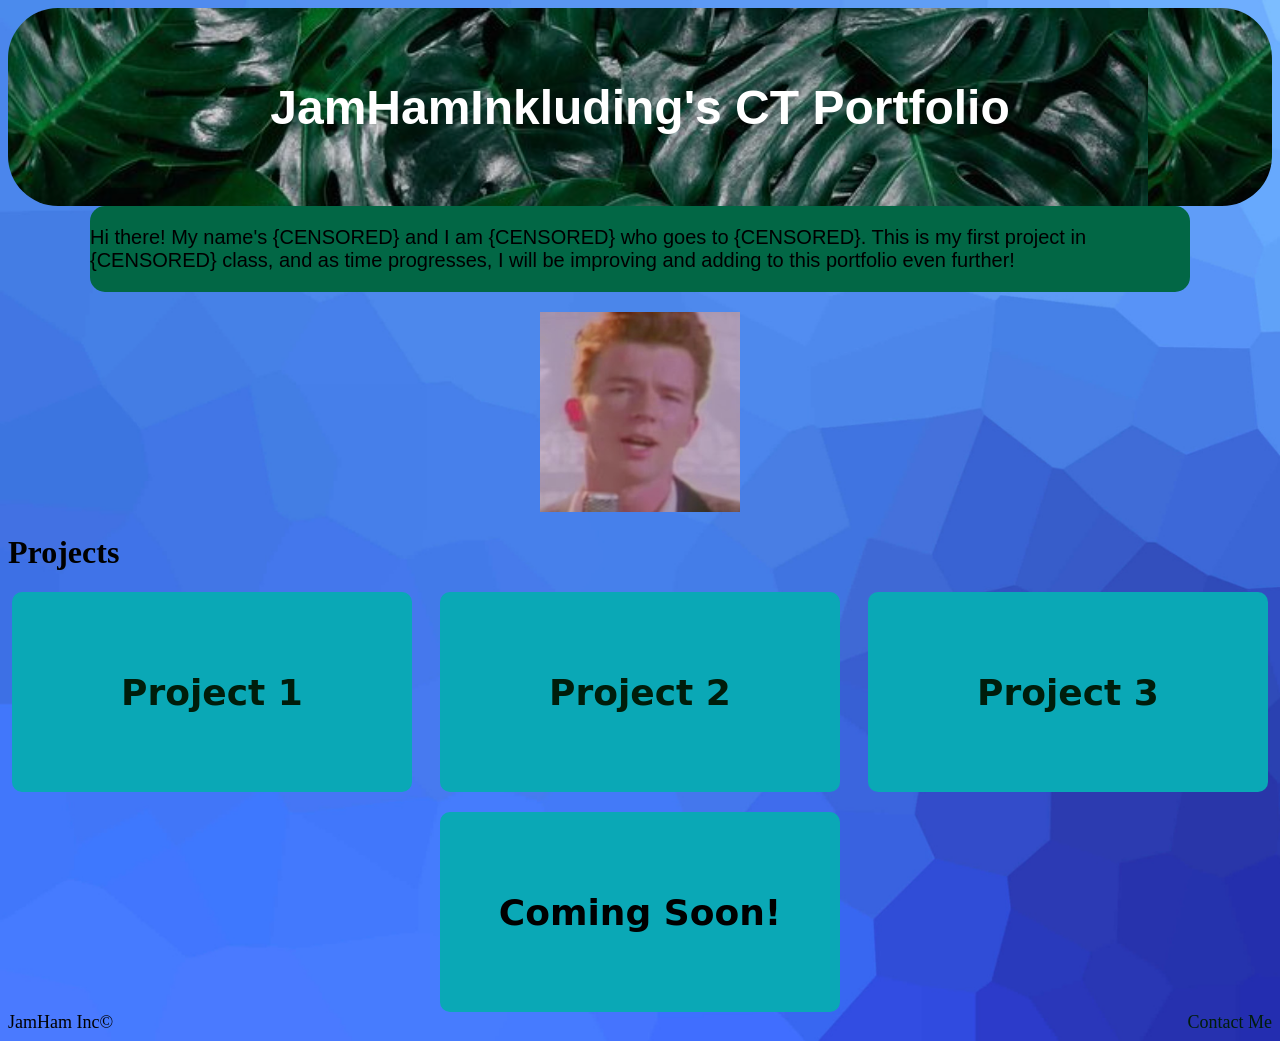
<file: index.html>
<!DOCTYPE html>
<html lang="en">

<head>
    <meta charset="UTF-8">
    <meta name="viewport" content="width=device-width, initial-scale=1.0">
    <title>Jamham's Portfolio</title>
    <link rel="stylesheet" href="styles.css">
</head>

<body>
    <div class="page-layout">
        <header>
            <div class="headbox">
                <h1>JamHamInkluding's CT Portfolio</h1>
            </div>
        </header>
        <main>
            <div class="container">
                <div class="intro">
                    <p>Hi there! My name's {CENSORED} and I am {CENSORED} who goes to {CENSORED}. This is my first
                        project in {CENSORED} class, and as time progresses, I will be improving and adding to this
                        portfolio even further!</p>
                </div>
                <div class="pic"><img class='pic' src="./self-portrait.png" alt="Get Roll'd" width="200px" /></div>
            </div>
            <h1>Projects</h1>
            <nav class="social-links">
                <div class="container">
                    <div class="item"><a href="projects-1.html">
                            <h2>Project 1</h2>
                        </a></div>
                    <div class="item"><a href="projects-2.html">
                            <h2>Project 2</h2>
                        </a></div>
                    <div class="item"><a href="projects-3.html">
                            <h2>Project 3</h2>
                        </a></div>
                    <div class="item">
                        <h2>Coming Soon!</h2>
                    </div>
                </div>
            </nav>
        </main>
        <footer>
            <div>JamHam Inc&#169</div>
            <nav class="social-links">
                <a href="#">
                    Contact Me</a>
                </a>
            </nav>
        </footer>
    </div>
</body>

</html>
</file>
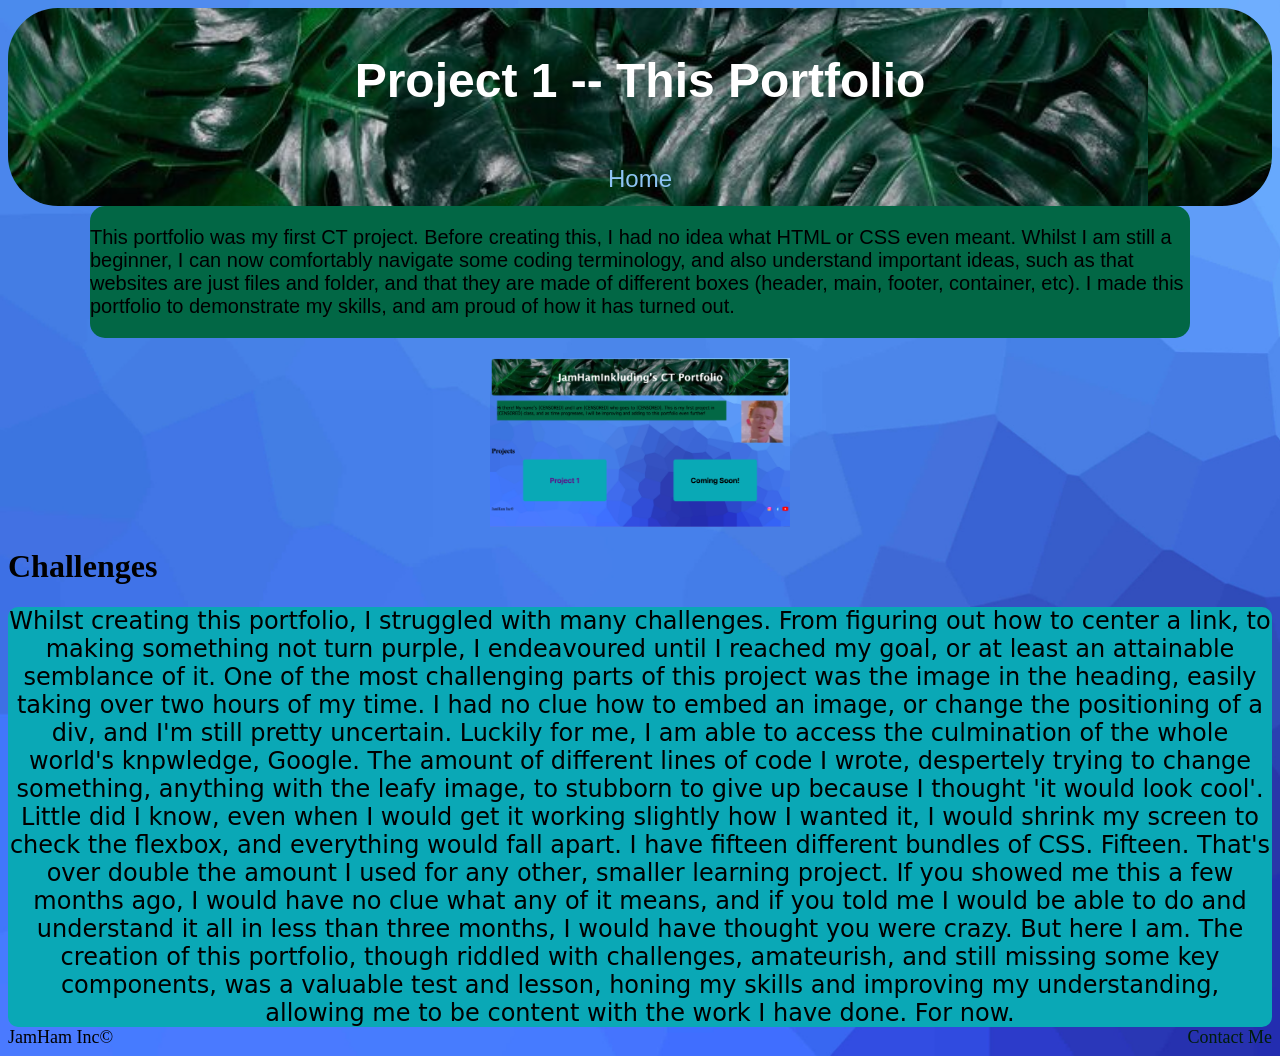
<file: projects-1.html>
<!DOCTYPE html>
<html lang="en">

<head>
    <meta charset="UTF-8">
    <meta name="viewport" content="width=device-width, initial-scale=1.0">
    <title>JamHam's Portfolio</title>
    <link rel="stylesheet" href="styles.css">
</head>

<body>
    <div class="page-layout">
        <header>
            <div class="headbox">
                <h1>Project 1 -- This Portfolio</h1>
                <nav class="so">
                    <a href="index.html">Home</a>
                </nav>

            </div>
        </header>
        <main>
            <div class="container">
                <div class="intro">
                    <p>This portfolio was my first CT project. Before creating this, I had no idea what HTML or CSS even
                        meant. Whilst I am still a beginner, I can now comfortably navigate some coding terminology, and
                        also understand important ideas, such as that websites are just files and folder, and that they
                        are made of different boxes (header, main, footer, container, etc). I made this portfolio to
                        demonstrate my skills, and am proud of how it has turned out.</p>
                </div>
                <img class='project-show' src="Portfolio.png" alt="Pic of Homepage" width="300px" />
            </div>

            <h1>Challenges</h1>
            <div class="container">
                <div class="reflection">
                    Whilst creating this portfolio, I struggled with many challenges. From figuring out how to
                    center a link, to making something not turn purple, I endeavoured until I reached my goal, or at
                    least an attainable semblance of it. One of the most challenging parts of this project was the
                    image in the heading, easily taking over two hours of my time. I had no clue how to embed an
                    image, or change the positioning of a div, and I'm still pretty uncertain. Luckily for me, I am
                    able to access the culmination of the whole world's knpwledge, Google. The amount of different
                    lines of code I wrote, despertely trying to change something, anything with the leafy image, to
                    stubborn to give up because I thought 'it would look cool'. Little did I know, even when I would
                    get it working slightly how I wanted it, I would shrink my screen to check the flexbox, and
                    everything would fall apart. I have fifteen different bundles of CSS. Fifteen. That's over
                    double the amount I used for any other, smaller learning project. If you showed me this a few
                    months ago, I would have no clue what any of it means, and if you told me I would be able to do
                    and understand it all in less than three months, I would have thought you were crazy. But here I
                    am. The creation of this portfolio, though riddled with challenges, amateurish, and still
                    missing some key components, was a valuable test and lesson, honing my skills and improving my
                    understanding, allowing me to be content with the work I have done. For now.
                </div>
            </div>
        </main>
        <footer>
            <div>JamHam Inc&#169</div>
            <nav class="social-links">
                <a href="#">
                    Contact Me</a>
            </nav>
        </footer>
    </div>
</body>

</html>
</file>
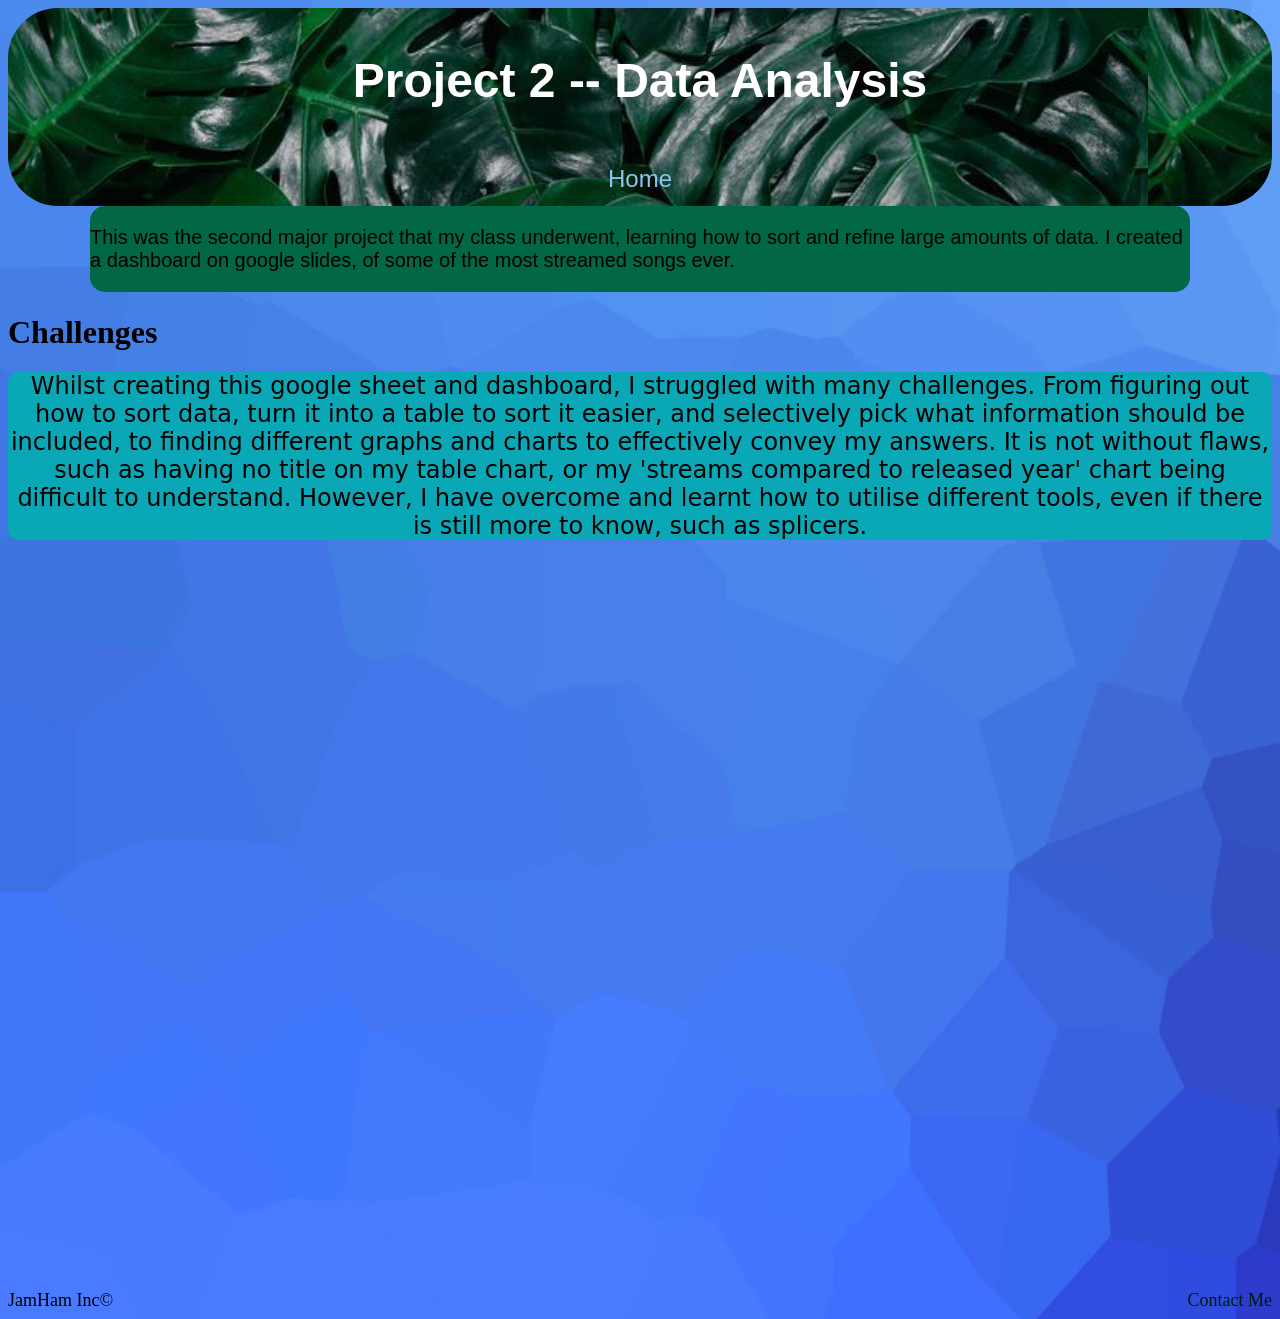
<file: projects-2.html>
<!DOCTYPE html>
<html lang="en">

<head>
    <meta charset="UTF-8">
    <meta name="viewport" content="width=device-width, initial-scale=1.0">
    <title>JamHam's Portfolio</title>
    <link rel="stylesheet" href="styles.css">
</head>

<body>
    <div class="page-layout">
        <header>
            <div class="headbox">
                <h1>Project 2 -- Data Analysis</h1>
                <nav class="so">
                    <a href="index.html">Home</a>
                </nav>

            </div>
        </header>
        <main>
            <div class="container">
                <div class="intro">
                    <p>This was the second major project that my class underwent, learning how to sort and refine large
                        amounts of data. I created a dashboard on google slides, of some of the most streamed songs
                        ever.</p>
                </div>
            </div>

            <h1>Challenges</h1>
            <div class="container">
                <div class="reflection">
                    Whilst creating this google sheet and dashboard, I struggled with many challenges. From figuring
                    out how to sort data, turn it into a table to sort it easier, and selectively pick what
                    information should be included, to finding different graphs and charts to effectively convey my
                    answers. It is not without flaws, such as having no title on my table chart, or my 'streams
                    compared to released year' chart being difficult to understand. However, I have overcome and
                    learnt how to utilise different tools, even if there is still more to know, such as splicers.
                </div>
            </div>
            <iframe class="iframe"
                src=https://docs.google.com/spreadsheets/d/e/2PACX-1vS59Shrk0tAN-4CTDLXdmB1qWjuJryZGpHJMtfV8a219dGtEepcRglvalCMw0xtkitdYPQujtz5kggd/pubhtml?gid=707290358&single=true></iframe>
        </main>
        <footer>
            <div>JamHam Inc&#169</div>
            <nav class="social-links">
                <a href="#">
                    Contact Me</a>
            </nav>
        </footer>
    </div>
</body>

</html>
</file>
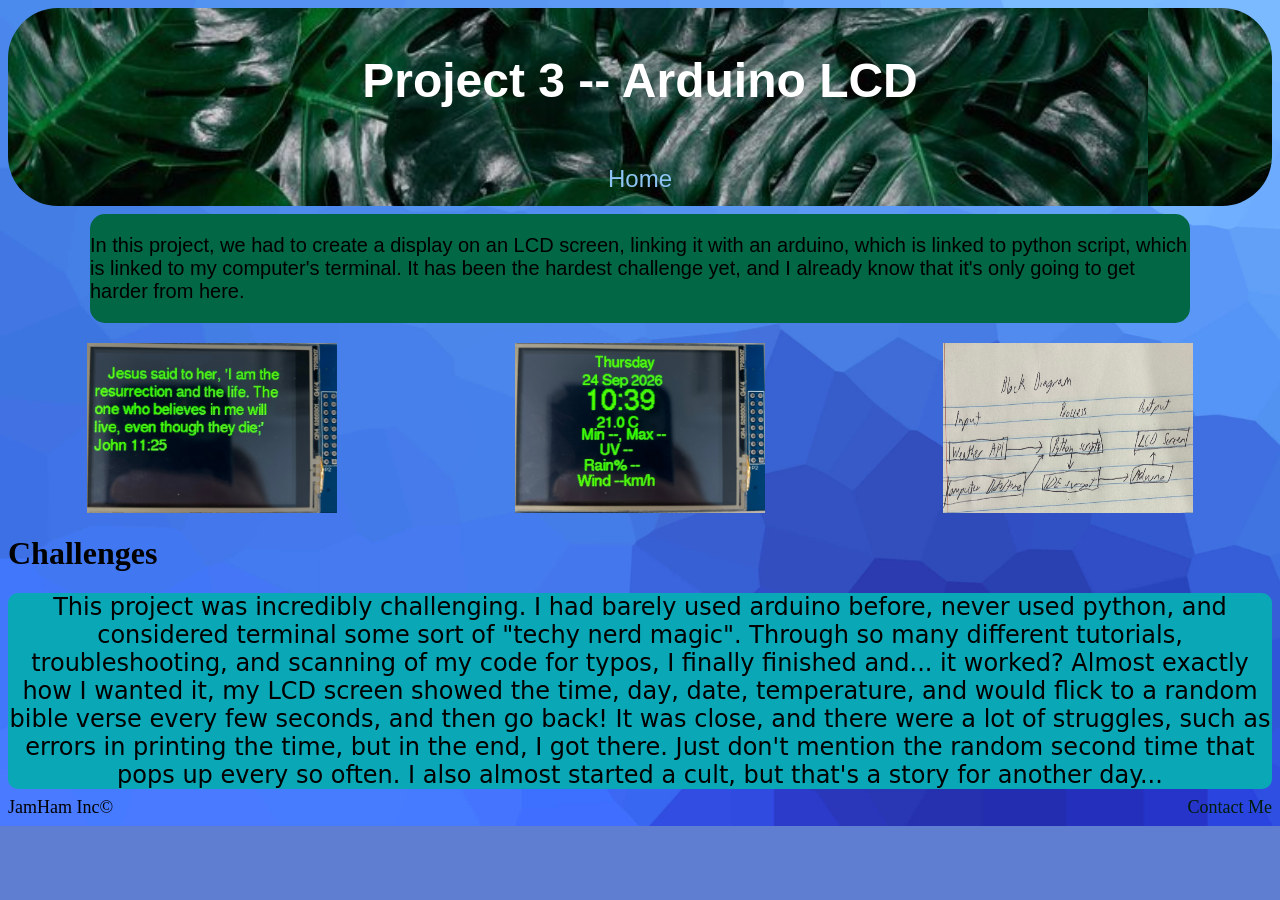
<file: projects-3.html>
<!DOCTYPE html>
<html lang="en">

<head>
    <meta charset="UTF-8">
    <meta name="viewport" content="width=device-width, initial-scale=1.0">
    <title>JamHam's Portfolio</title>
    <link rel="stylesheet" href="styles.css">
</head>

<body>
    <div class="page-layout">
        <header>
            <div class="headbox">
                <h1>Project 3 -- Arduino LCD</h1>
                <nav class="so">
                    <a href="index.html">Home</a>
                </nav>

            </div>
        </header>
        <main>
            <div class="container">
                <div class="intro">
                    <p>In this project, we had to create a display on an LCD screen, linking it with an arduino,
                        which is linked to python script, which is linked to my computer's terminal. It has been the
                        hardest challenge yet, and I already know that it's only going to get harder from here.</p>
                </div>
                <img class='project-show' src="lcdbpic.png" alt="Pic of Arduino" width="250px" />
                <img class='project-show' src="lcdpic.png" alt="Pic of Arduino" width="250px" />
                <img class='project-show' src="lcddpic.png" alt="Pic of Arduino" width="250px" />
            </div>

            <h1>Challenges</h1>
            <div class="container">
                <div class="reflection">
                    This project was incredibly challenging. I had barely used arduino before, never used python, and
                    considered terminal some sort of "techy nerd magic". Through so many different tutorials,
                    troubleshooting, and scanning of my code for typos, I finally finished and... it worked? Almost
                    exactly how I wanted it, my LCD screen showed the time, day, date, temperature, and would flick to a
                    random bible verse every few seconds, and then go back! It was close, and there were a lot of
                    struggles, such as errors in printing the time, but in the end, I got there. Just don't mention the
                    random second time that pops up every so often.
                    I also almost started a cult, but that's a story for another day...
                </div>
            </div>
        </main>
        <footer>
            <div>JamHam Inc&#169</div>
            <nav class="social-links">
                <a href="#">
                    Contact Me</a>
            </nav>
        </footer>
    </div>
</body>
</file>
<file: styles.css>
body {
    background: rgba(4, 52, 183, 0.633);
    background-image: url(water.png);
    background-repeat: no-repeat;
    background-size: cover;
}

.page-layout {
    display: flex;
    flex-direction: column;
    justify-content: space-between;
    min-height: 90vh;
}


.headbox {
    background-image: url(Plant.png);
    height: 12cap;
    border-radius: 50px;
    width: 100%;
    font-size: 24px;
    display: grid;
    place-items: center;
    font-family: 'Lucida Sans', 'Lucida Sans Regular', 'Lucida Grande', 'Lucida Sans Unicode', Geneva, Verdana, sans-serif;
    color: white;
}


.intro {
    display: flex;
    border-radius: 15px;
    width: 1100px;
    height: fit-content;
    background: rgb(2, 103, 69);
    font-family: Geneva, Tahoma, sans-serif;
    font-size: 20px;
    color: rgb(0, 0, 0);
}

.pic {
    width: 200px;
    height: 200px;
    background: rgb(2, 103, 69);
    font-family: Geneva, Tahoma, sans-serif;
    color: rgb(0, 0, 0);
}

.item {
    width: 400px;
    height: 200px;
    border-radius: 10px;
    background: rgb(10, 168, 182);
    font-size: 24px;
    align-content: center;
    text-align: center;
    text-decoration: none;
    font-family: system-ui, -apple-system, BlinkMacSystemFont, 'Segoe UI', Roboto, Oxygen, Ubuntu, Cantarell, 'Open Sans', 'Helvetica Neue', sans-serif;
    color: rgb(0, 0, 0);
    transition: transform 0.4 ease;
}

.item:hover {
    background-color: blue;
    border-radius: 20px;
    transform: scale(1.02)
}

.reflection {
    display: flex;
    width: 100%;
    height: fit-content;
    border-radius: 10px;
    background: rgb(10, 168, 182);
    font-size: 24px;
    align-content: center;
    text-align: center;
    text-decoration: none;
    font-family: system-ui, -apple-system, BlinkMacSystemFont, 'Segoe UI', Roboto, Oxygen, Ubuntu, Cantarell, 'Open Sans', 'Helvetica Neue', sans-serif;
    color: rgb(0, 0, 0);
}

.container {
    display: flex;
    gap: 20px;
    justify-content: space-around;
    flex-wrap: wrap;

}

header,
footer {
    display: flex;
    font-size: 18px;
    justify-content: space-between;
}

.social-links a {
    text-decoration: none;
    color: rgb(0, 29, 11)
}

.social-links a:hover {
    color: darkorange;
}

.so a {
    color: rgb(142, 196, 244);
    text-decoration: none;
}

.box-pic {
    display: flex;
    width: fit-content;
    height: 200px;
}

.so a:hover {
    color: darkorange;
}

.iframe {
    width: 100%;
    height: 750px;
    border: none;
    display: block;
}
</file>
